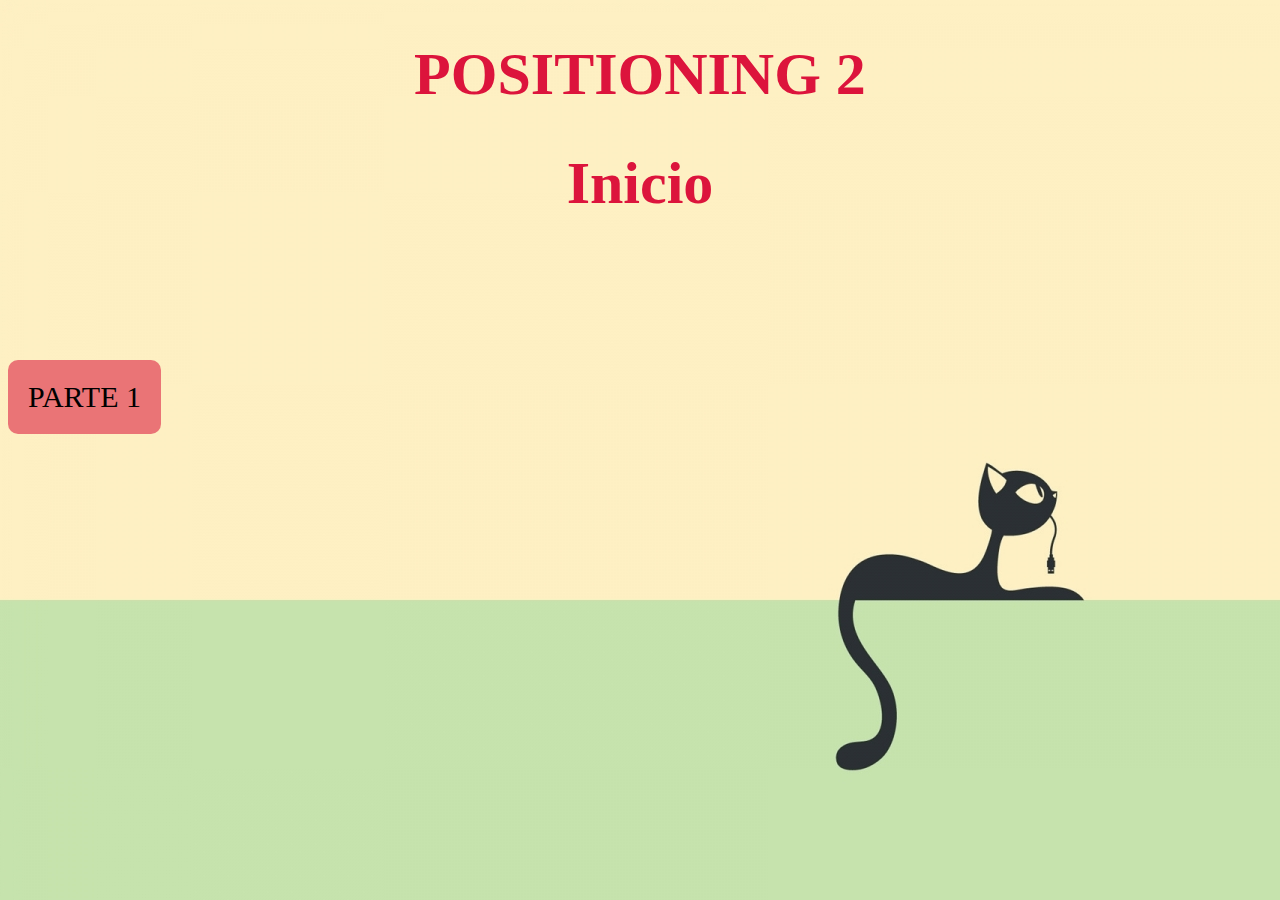
<file: index.html>
<!DOCTYPE html>
<html lang="en">
<head>
    <link rel="stylesheet" href="css/styles.css">
</head>
<body>
    <h1>POSITIONING 2</h1>
    <h1>Inicio</h1>
    <a href="parte1/index.html">PARTE 1</a>
</body>
</html>
</file>
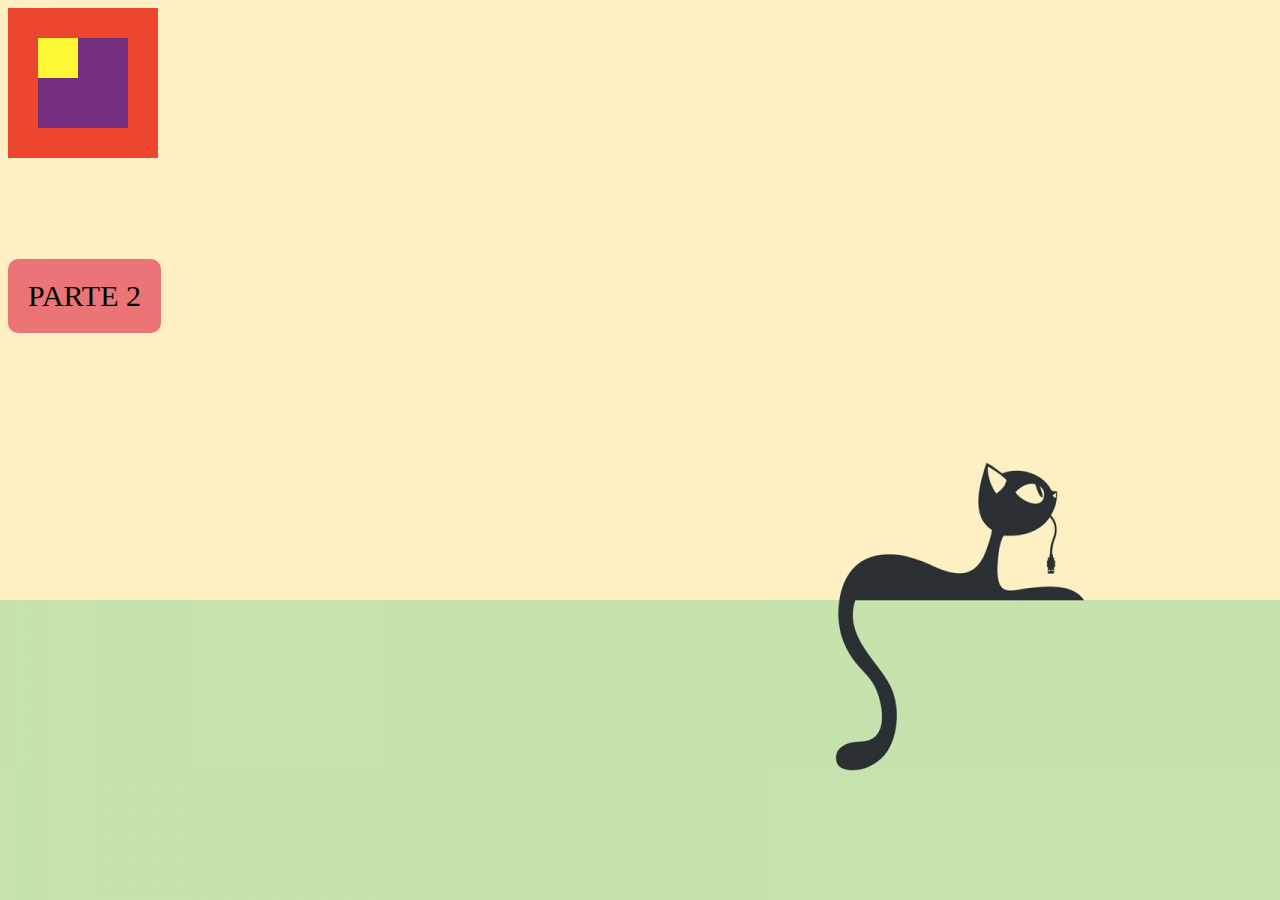
<file: parte1/index.html>
<!DOCTYPE html>
<html lang="en">
<head>
	<link rel="stylesheet" href="css/main.css">
	<link rel="stylesheet" href="../css/styles.css">
</head>
<body>
	<div class="uno"><div class="dos"><div class="tres"></div></div></div>
    

	<a href="../parte2/index.html">PARTE 2</a>
	
</body>
</html>
</file>
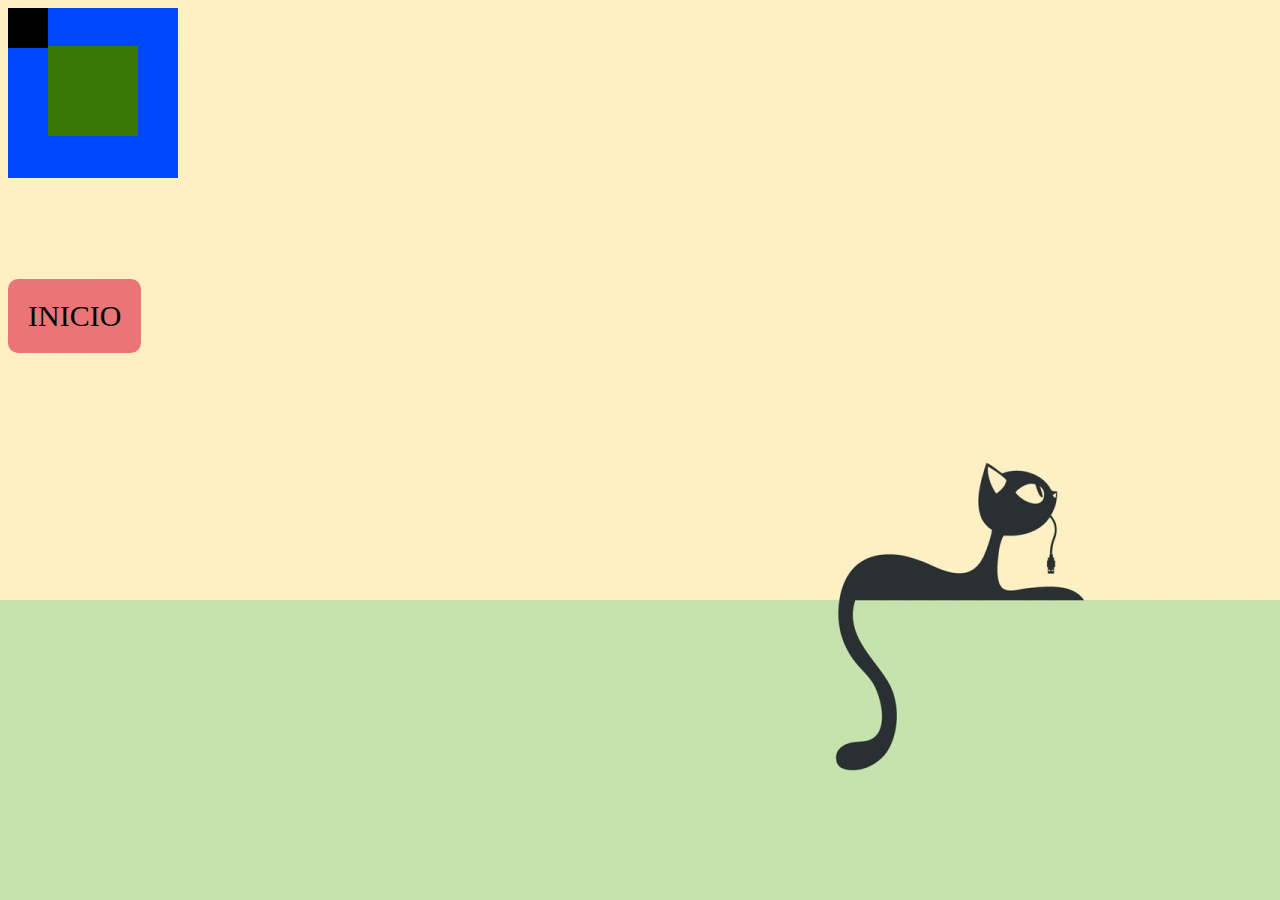
<file: parte2/index.html>
<!DOCTYPE html>
<html lang="en">
<head>
	<link rel="stylesheet" href="css/main.css">
	<link rel="stylesheet" href="../css/styles.css">
</head>
<body>
	<div class="uno"><div class="tres"></div><div class="dos"></div></div>
    <a href="../index.html">INICIO</a>

    

	
	
</body>
</html>
</file>
<file: css/styles.css>
h1{
    
    font-family: impact;
    text-align: center;
    font-size: 60px;
    color: crimson
    
}
h2{
    font-family: cursive;
    text-align: left;
    font-size: 20px;
}
a {
    

   
    padding: 20px;
    background-color:#ea7476;
    border-radius: 10px;
    font-size: 30px;
    text-decoration: none;
    color: #F3E3E3;
    font-family: fantasy;
    display: inline-block;
    text-align: center;
    margin-top: 0px;
   transition: width 10s;
    text-decoration:none;
    cursor: auto;
    color: black;
    margin-left: 0px;
    font-family: cursive;
    margin-top: 8%;
    

}
a:hover {
   
    padding-left: 30px;
    background-color: #e1f538;
    
}
body{
  
    background-image: url(images/gato.jpg);
    background-repeat: no-repeat;
    z-index: -100;
</file>
<file: parte1/css/main.css>
/* Inserta tu CSS aqui */

body { position: relative;
    
}
.uno {
    height:150px;
    width: 150px;
    background-color: #ed462f;
    position: static;
}
.dos{
    height: 90px;
    width: 90px;
    background-color: #752e80;
    position: absolute;
    margin-top: 30px;
    margin-left: 30px;
    
}
.tres {
    height: 40px;
    width: 40px;
    background-color: #fff835;
    
}
</file>
<file: parte2/css/main.css>
body { position: relative;
    
}
.uno {
    height:170px;
    width: 170px;
    background-color: #0048fb;
    position: static;
}
.dos{
    height: 90px;
    width: 90px;
    background-color: #387804;
    position: absolute;
    margin-top: 38px;
    margin-left: 40px;
    
}
.tres {
    height: 40px;
    width: 40px;
    background-color: #000000;
    position: absolute;
    padding: 0;
    margin-top: 0;
    margin-left: 0;
    
}
</file>
